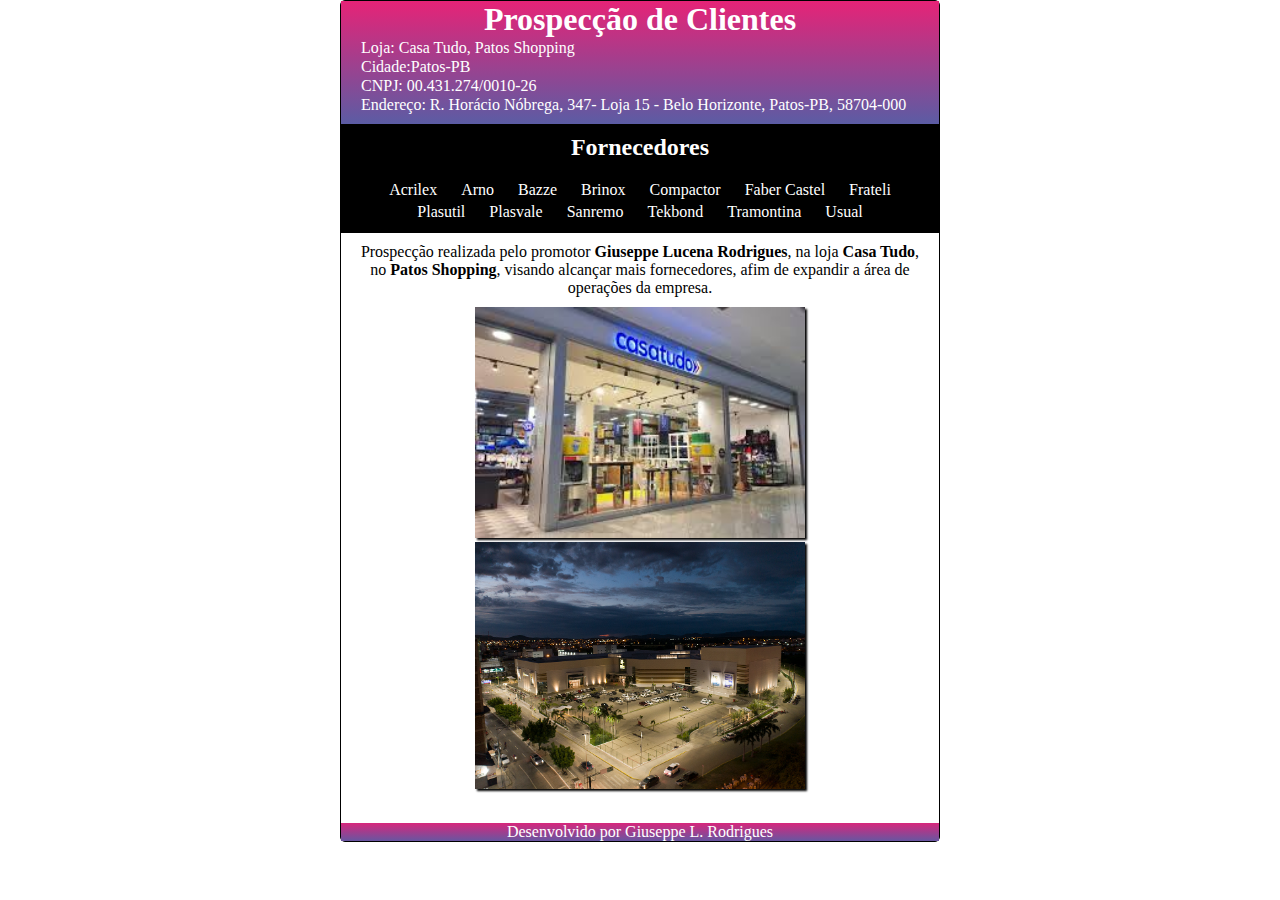
<file: index.html>
<!DOCTYPE html>
<html lang="pt-br">

<head>
    <meta charset="UTF-8">
    <meta name="viewport" content="width=device-width, initial-scale=1.0">
    <title>Casa Tudo</title>
    <link rel="stylesheet" href="style.css">
</head>

<body>
    <header>
        <h1>Prospecção de Clientes</h1>
        <p>Loja: Casa Tudo, Patos Shopping</p>
        <p>Cidade:Patos-PB</p>
        <p>CNPJ: 00.431.274/0010-26</p>
        <p>Endereço: R. Horácio Nóbrega, 347- Loja 15 - Belo Horizonte, Patos-PB, 58704-000</p>
    </header>
    <nav>
        <menu>
            <ul>
                <h2>Fornecedores</h2> <br>
                <li><a class="cima" href="acrilex.html">Acrilex</a></li>
                <li><a class="cima" href="arno.html">Arno</a></li>
                <li><a class="cima" href="bazze.html">Bazze</a></li>
                <li><a class="cima" href="brinox.html">Brinox</a></li>
                <li><a class="cima" href="compactor.html">Compactor</a></li>
                <li><a class="cima" href="faber.html">Faber Castel</a></li>
                <li><a class="cima" href="frateli.html">Frateli</a></li> <br>
                <li><a class="baixo" href="plasutil.html">Plasutil</a></li>
                <li><a class="baixo" href="plasvale.html">Plasvale</a></li>
                <li><a class="baixo" href="sanremo.html">Sanremo</a></li>
                <li><a class="baixo" href="tekbond.html">Tekbond</a></li>
                <li><a class="baixo" href="tramontina.html">Tramontina</a></li>
                <li><a class="baixo" href="usual.html">Usual</a></li>
            </ul>
        </menu>
    </nav>
    <main>
        <p>Prospecção realizada pelo promotor <strong>Giuseppe Lucena Rodrigues</strong>, na loja <strong>Casa
                Tudo</strong>, no <strong>Patos Shopping</strong>, visando alcançar mais fornecedores, afim de expandir
            a área de operações da empresa.</p>
        <div id="fotos">
            <img src="casa tudo.jpeg" alt="">
            <img src="shopping.png" alt="">
        </div>
        
    </main>
    <footer>
        <p>Desenvolvido por Giuseppe L. Rodrigues</p>
    </footer>
</body>

</html>
</file>
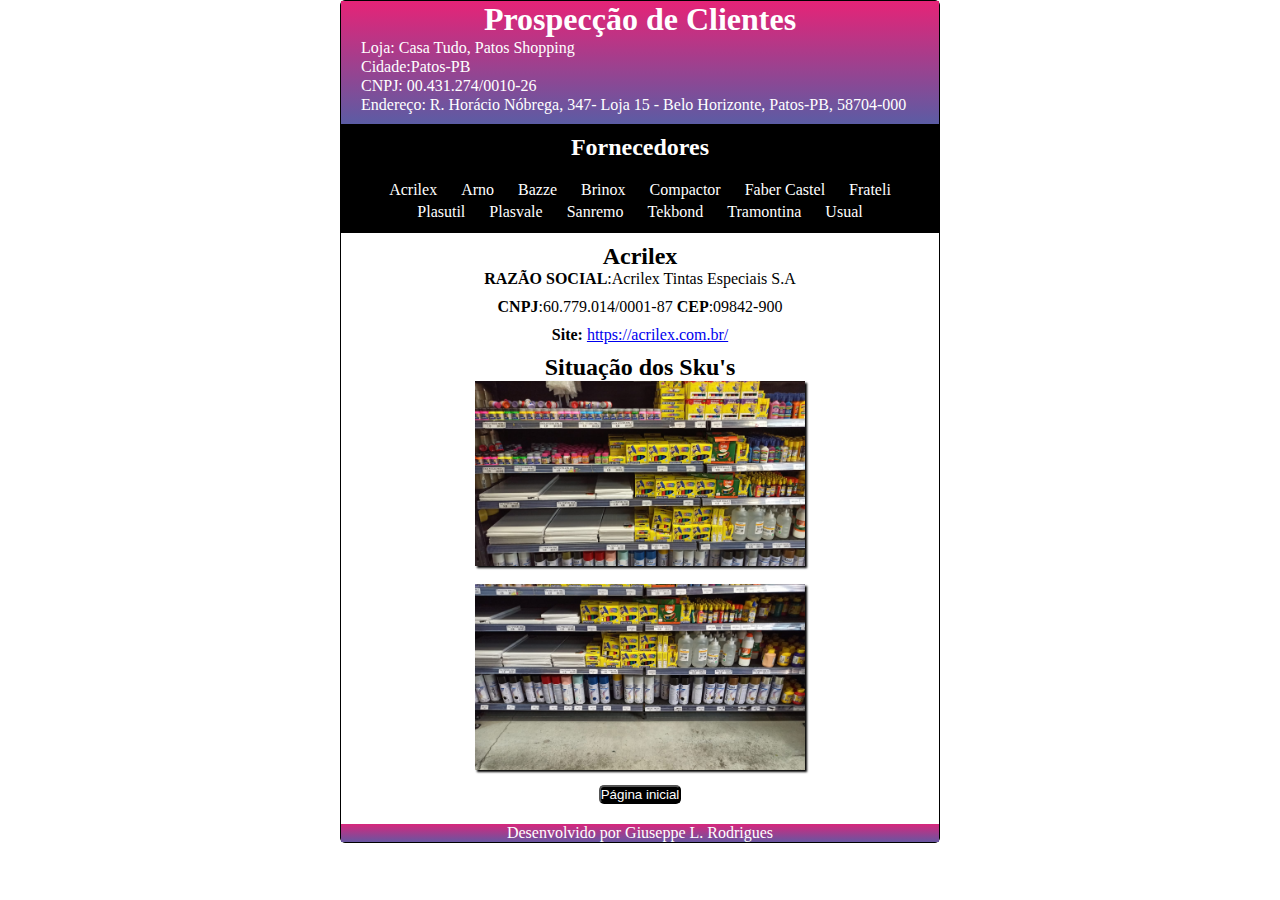
<file: acrilex.html>
<!DOCTYPE html>
<html lang="pt-br">

<head>
    <meta charset="UTF-8">
    <meta name="viewport" content="width=device-width, initial-scale=1.0">
    <title>Casa Tudo</title>
    <link rel="stylesheet" href="style.css">
</head>

<body>
    <header>
        <h1>Prospecção de Clientes</h1>
        <p>Loja: Casa Tudo, Patos Shopping</p>
        <p>Cidade:Patos-PB</p>
        <p>CNPJ: 00.431.274/0010-26</p>
        <p>Endereço: R. Horácio Nóbrega, 347- Loja 15 - Belo Horizonte, Patos-PB, 58704-000</p>
    </header>
    <nav>
        <menu>
            <ul>
                <h2>Fornecedores</h2> <br>
                <li><a class="cima" href="acrilex.html">Acrilex</a></li>
                <li><a class="cima" href="arno.html">Arno</a></li>
                <li><a class="cima" href="bazze.html">Bazze</a></li>
                <li><a class="cima" href="brinox.html">Brinox</a></li>
                <li><a class="cima" href="compactor.html">Compactor</a></li>
                <li><a class="cima" href="faber.html">Faber Castel</a></li>
                <li><a class="cima" href="frateli.html">Frateli</a></li> <br>
                <li><a class="baixo" href="plasutil.html">Plasutil</a></li>
                <li><a class="baixo" href="plasvale.html">Plasvale</a></li>
                <li><a class="baixo" href="sanremo.html">Sanremo</a></li>
                <li><a class="baixo" href="tekbond.html">Tekbond</a></li>
                <li><a class="baixo" href="tramontina.html">Tramontina</a></li>
                <li><a class="baixo" href="usual.html">Usual</a></li>
            </ul>
        </menu>
    </nav>
    <main>
       <h2>Acrilex</h2>
       <p><strong>RAZÃO SOCIAL</strong>:Acrilex Tintas Especiais S.A</p>
       <p><strong>CNPJ</strong>:60.779.014/0001-87     <strong>CEP</strong>:09842-900</p> 
     
       <p><strong>Site: </strong><a href="https://acrilex.com.br/" target="_blank">https://acrilex.com.br/</a></p>
          
            <h2>Situação dos Sku's</h2>
            <img src="imagens/acrilex/Imagem do WhatsApp de 2024-11-05 à(s) 05.58.38_b373f6ae.jpg" alt=""><br>
            <img src="imagens/acrilex/Imagem do WhatsApp de 2024-11-05 à(s) 05.58.39_4b2151e4.jpg" alt="">
    </main>
    <div id="botao"><button><a href="index.html" target="_self">Página inicial</a></button></div>
    <footer>
        <p>Desenvolvido por Giuseppe L. Rodrigues</p>
    </footer>
</body>
</html>
</file>
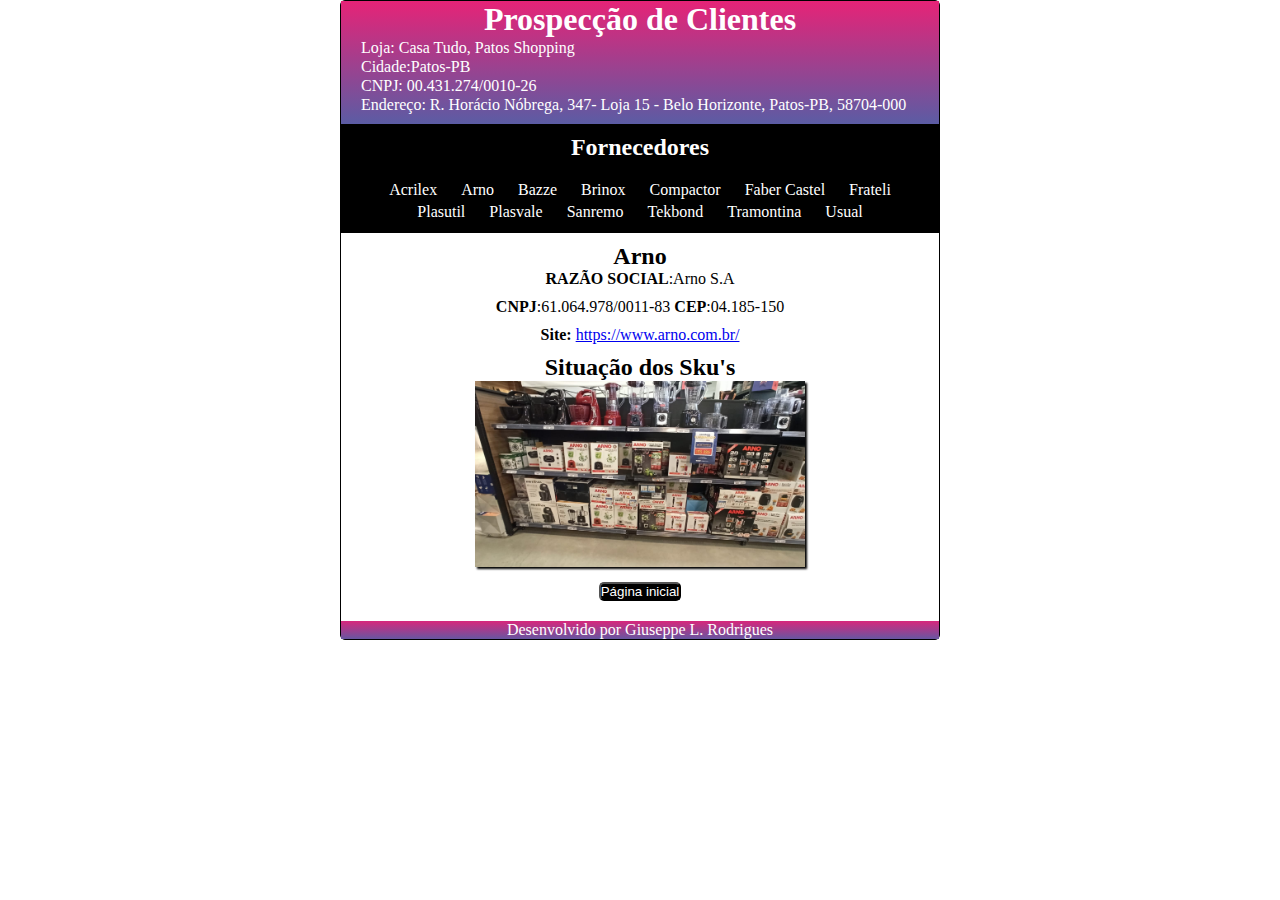
<file: arno.html>
<!DOCTYPE html>
<html lang="pt-br">

<head>
    <meta charset="UTF-8">
    <meta name="viewport" content="width=device-width, initial-scale=1.0">
    <title>Casa Tudo</title>
    <link rel="stylesheet" href="style.css">
</head>

<body>
    <header>
        <h1>Prospecção de Clientes</h1>
        <p>Loja: Casa Tudo, Patos Shopping</p>
        <p>Cidade:Patos-PB</p>
        <p>CNPJ: 00.431.274/0010-26</p>
        <p>Endereço: R. Horácio Nóbrega, 347- Loja 15 - Belo Horizonte, Patos-PB, 58704-000</p>
    </header>
    <nav>
        <menu>
            <ul>
                <h2>Fornecedores</h2> <br>
                <li><a class="cima" href="acrilex.html">Acrilex</a></li>
                <li><a class="cima" href="arno.html">Arno</a></li>
                <li><a class="cima" href="bazze.html">Bazze</a></li>
                <li><a class="cima" href="brinox.html">Brinox</a></li>
                <li><a class="cima" href="compactor.html">Compactor</a></li>
                <li><a class="cima" href="faber.html">Faber Castel</a></li>
                <li><a class="cima" href="frateli.html">Frateli</a></li> <br>
                <li><a class="baixo" href="plasutil.html">Plasutil</a></li>
                <li><a class="baixo" href="plasvale.html">Plasvale</a></li>
                <li><a class="baixo" href="sanremo.html">Sanremo</a></li>
                <li><a class="baixo" href="tekbond.html">Tekbond</a></li>
                <li><a class="baixo" href="tramontina.html">Tramontina</a></li>
                <li><a class="baixo" href="usual.html">Usual</a></li>
            </ul>
        </menu>
    </nav>
    <main>
        <h2>Arno</h2>
       <p><strong>RAZÃO SOCIAL</strong>:Arno S.A</p>
       <p><strong>CNPJ</strong>:61.064.978/0011-83    <strong>CEP</strong>:04.185-150</p> 
     
       <p><strong>Site: </strong><a href="https://www.arno.com.br/" target="_blank">https://www.arno.com.br/</a></p>
          
            <h2>Situação dos Sku's</h2>
            <img src="imagens/arno/Imagem do WhatsApp de 2024-11-05 à(s) 05.58.45_d3e090c0.jpg" alt="">
    </main>
    <div id="botao"><button><a href="index.html" target="_self">Página inicial</a></button></div>
    <footer>
        <p>Desenvolvido por Giuseppe L. Rodrigues</p>
    </footer>
</body>
</html>
</file>
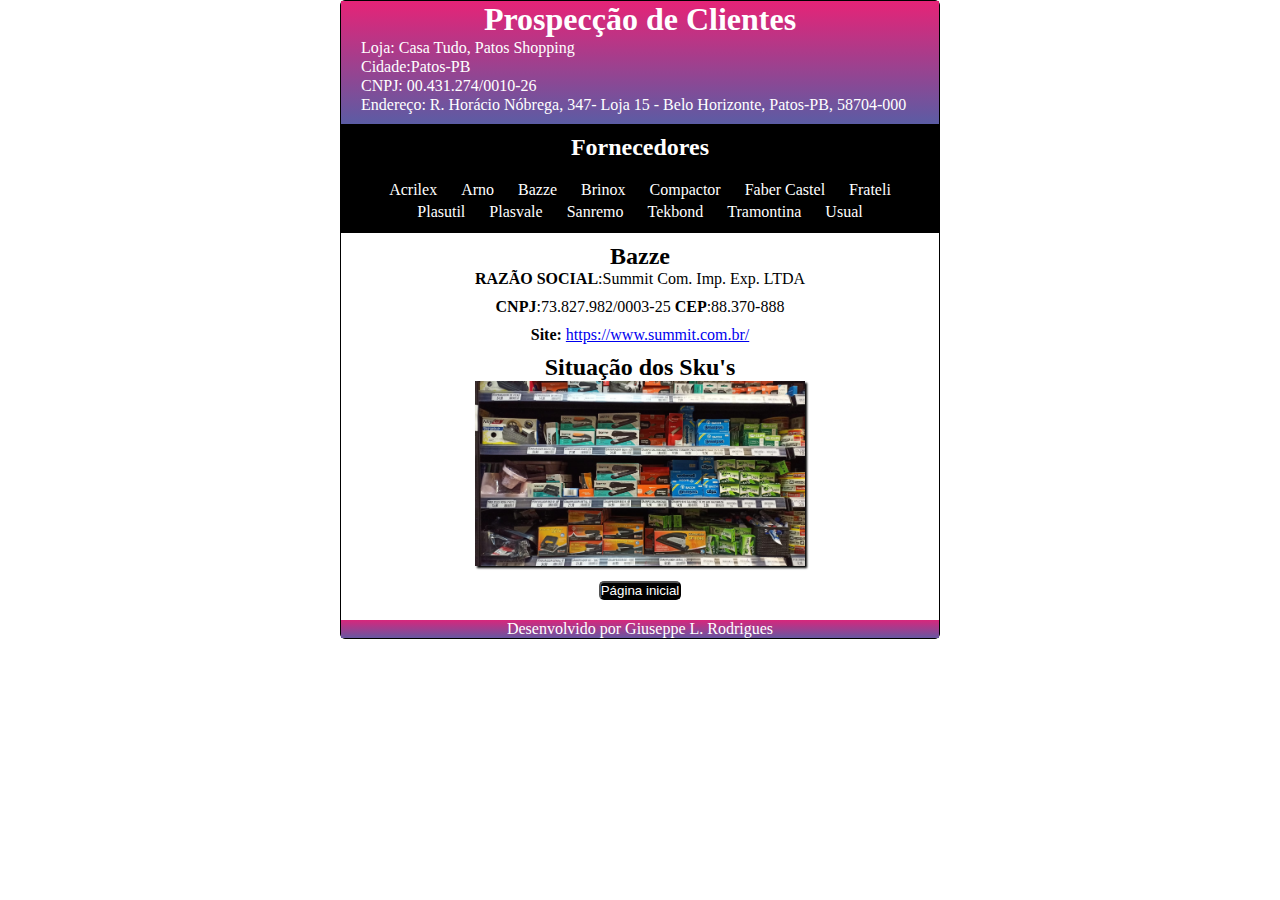
<file: bazze.html>
<!DOCTYPE html>
<html lang="pt-br">

<head>
    <meta charset="UTF-8">
    <meta name="viewport" content="width=device-width, initial-scale=1.0">
    <title>Casa Tudo</title>
    <link rel="stylesheet" href="style.css">
</head>

<body>
    <header>
        <h1>Prospecção de Clientes</h1>
        <p>Loja: Casa Tudo, Patos Shopping</p>
        <p>Cidade:Patos-PB</p>
        <p>CNPJ: 00.431.274/0010-26</p>
        <p>Endereço: R. Horácio Nóbrega, 347- Loja 15 - Belo Horizonte, Patos-PB, 58704-000</p>
    </header>
    <nav>
        <menu>
            <ul>
                <h2>Fornecedores</h2> <br>
                <li><a class="cima" href="acrilex.html">Acrilex</a></li>
                <li><a class="cima" href="arno.html">Arno</a></li>
                <li><a class="cima" href="bazze.html">Bazze</a></li>
                <li><a class="cima" href="brinox.html">Brinox</a></li>
                <li><a class="cima" href="compactor.html">Compactor</a></li>
                <li><a class="cima" href="faber.html">Faber Castel</a></li>
                <li><a class="cima" href="frateli.html">Frateli</a></li> <br>
                <li><a class="baixo" href="plasutil.html">Plasutil</a></li>
                <li><a class="baixo" href="plasvale.html">Plasvale</a></li>
                <li><a class="baixo" href="sanremo.html">Sanremo</a></li>
                <li><a class="baixo" href="tekbond.html">Tekbond</a></li>
                <li><a class="baixo" href="tramontina.html">Tramontina</a></li>
                <li><a class="baixo" href="usual.html">Usual</a></li>
            </ul>
        </menu>
    </nav>
    <main>
        <h2>Bazze</h2>
        <p><strong>RAZÃO SOCIAL</strong>:Summit Com. Imp. Exp. LTDA</p>
        <p><strong>CNPJ</strong>:73.827.982/0003-25   <strong>CEP</strong>:88.370-888</p> 
      
        <p><strong>Site: </strong><a href="https://www.summit.com.br/" target="_blank">https://www.summit.com.br/</a></p>
           
             <h2>Situação dos Sku's</h2>
             <img src="imagens/bazze/Imagem do WhatsApp de 2024-11-05 à(s) 05.58.38_58209574.jpg" alt="">
    </main>
    <div id="botao"><button><a href="index.html" target="_self">Página inicial</a></button></div>
    <footer>
        <p>Desenvolvido por Giuseppe L. Rodrigues</p>
    </footer>
</body>
</html>
</file>
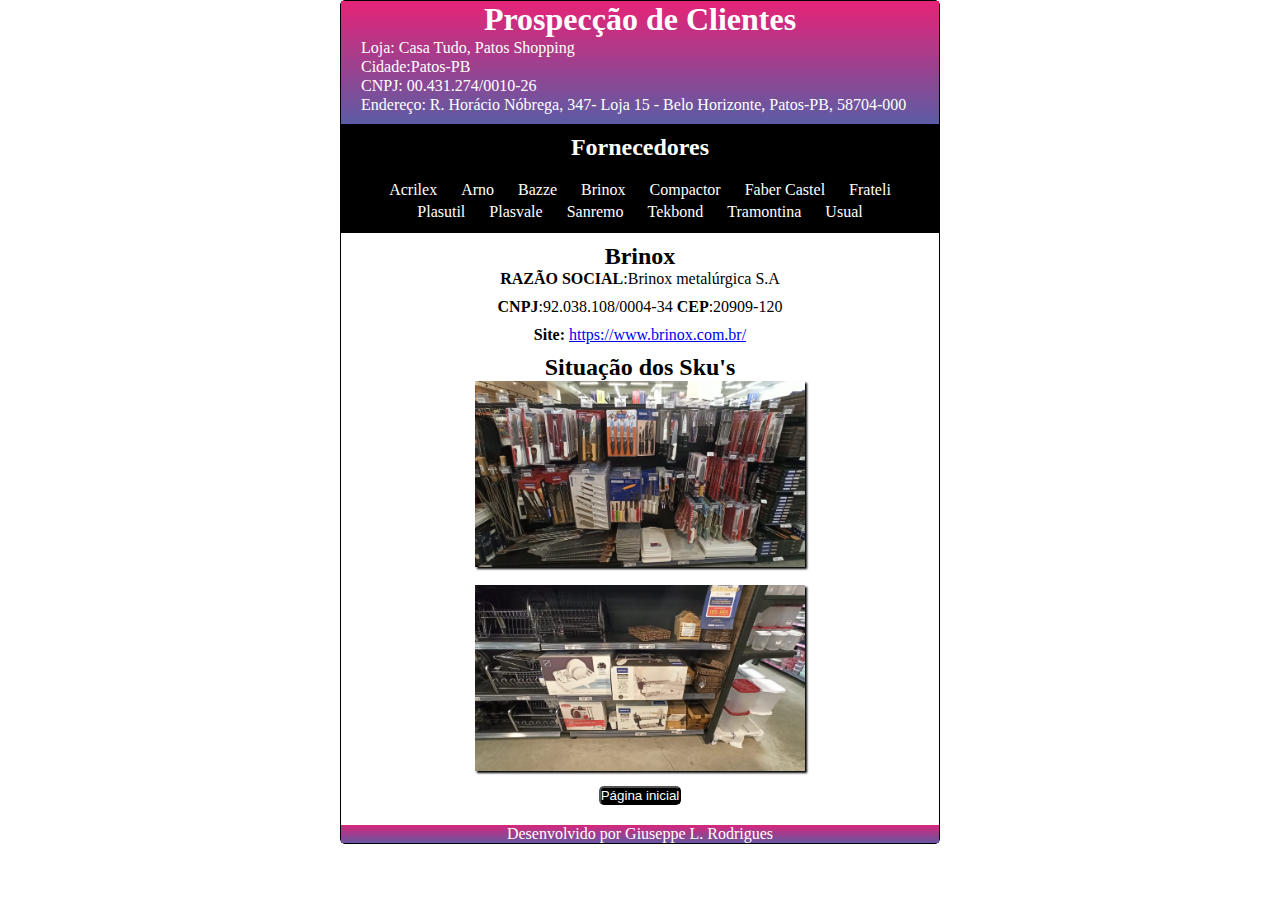
<file: brinox.html>
<!DOCTYPE html>
<html lang="pt-br">

<head>
    <meta charset="UTF-8">
    <meta name="viewport" content="width=device-width, initial-scale=1.0">
    <title>Casa Tudo</title>
    <link rel="stylesheet" href="style.css">
</head>

<body>
    <header>
        <h1>Prospecção de Clientes</h1>
        <p>Loja: Casa Tudo, Patos Shopping</p>
        <p>Cidade:Patos-PB</p>
        <p>CNPJ: 00.431.274/0010-26</p>
        <p>Endereço: R. Horácio Nóbrega, 347- Loja 15 - Belo Horizonte, Patos-PB, 58704-000</p>
    </header>
    <nav>
        <menu>
            <ul>
                <h2>Fornecedores</h2> <br>
                <li><a class="cima" href="acrilex.html">Acrilex</a></li>
                <li><a class="cima" href="arno.html">Arno</a></li>
                <li><a class="cima" href="bazze.html">Bazze</a></li>
                <li><a class="cima" href="brinox.html">Brinox</a></li>
                <li><a class="cima" href="compactor.html">Compactor</a></li>
                <li><a class="cima" href="faber.html">Faber Castel</a></li>
                <li><a class="cima" href="frateli.html">Frateli</a></li> <br>
                <li><a class="baixo" href="plasutil.html">Plasutil</a></li>
                <li><a class="baixo" href="plasvale.html">Plasvale</a></li>
                <li><a class="baixo" href="sanremo.html">Sanremo</a></li>
                <li><a class="baixo" href="tekbond.html">Tekbond</a></li>
                <li><a class="baixo" href="tramontina.html">Tramontina</a></li>
                <li><a class="baixo" href="usual.html">Usual</a></li>
            </ul>
        </menu>
    </nav>
    <main>
        <h2>Brinox</h2>
        <p><strong>RAZÃO SOCIAL</strong>:Brinox metalúrgica S.A</p>
        <p><strong>CNPJ</strong>:92.038.108/0004-34  <strong>CEP</strong>:20909-120</p> 
      
        <p><strong>Site: </strong><a href="https://www.brinox.com.br/" target="_blank">https://www.brinox.com.br/</a></p>
           
             <h2>Situação dos Sku's</h2>
             <img src="imagens/brinox/Imagem do WhatsApp de 2024-11-05 à(s) 05.58.43_49ee1931.jpg" alt=""> <br>
             <img src="imagens/brinox/Imagem do WhatsApp de 2024-11-05 à(s) 05.58.43_e4aa48eb.jpg" alt="">
    </main>
    <div id="botao"><button><a href="index.html" target="_self">Página inicial</a></button></div>
    <footer>
        <p>Desenvolvido por Giuseppe L. Rodrigues</p>
    </footer>
</body>
</html>
</file>
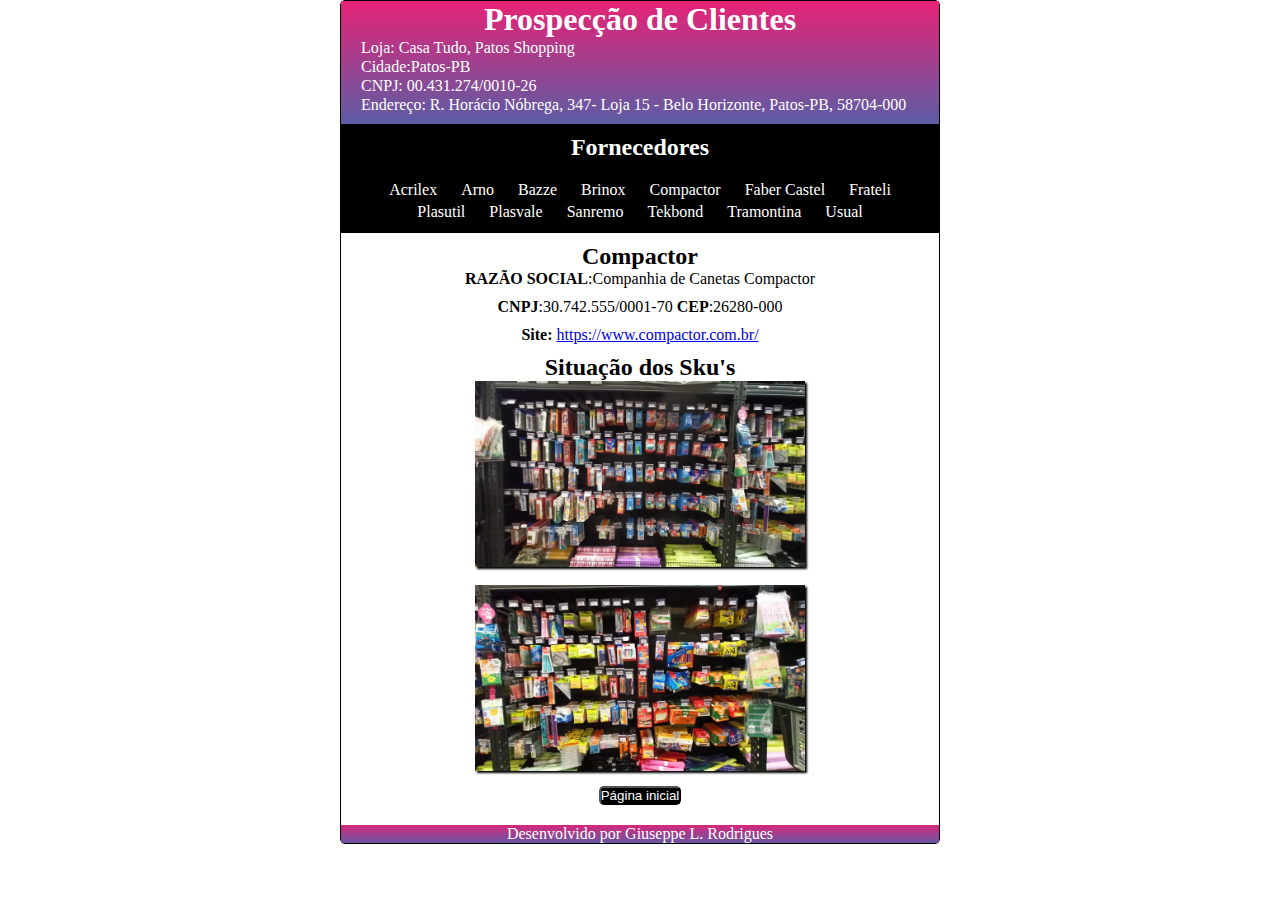
<file: compactor.html>
<!DOCTYPE html>
<html lang="pt-br">

<head>
    <meta charset="UTF-8">
    <meta name="viewport" content="width=device-width, initial-scale=1.0">
    <title>Casa Tudo</title>
    <link rel="stylesheet" href="style.css">
</head>

<body>
    <header>
        <h1>Prospecção de Clientes</h1>
        <p>Loja: Casa Tudo, Patos Shopping</p>
        <p>Cidade:Patos-PB</p>
        <p>CNPJ: 00.431.274/0010-26</p>
        <p>Endereço: R. Horácio Nóbrega, 347- Loja 15 - Belo Horizonte, Patos-PB, 58704-000</p>
    </header>
    <nav>
        <menu>
            <ul>
                <h2>Fornecedores</h2> <br>
                <li><a class="cima" href="acrilex.html">Acrilex</a></li>
                <li><a class="cima" href="arno.html">Arno</a></li>
                <li><a class="cima" href="bazze.html">Bazze</a></li>
                <li><a class="cima" href="brinox.html">Brinox</a></li>
                <li><a class="cima" href="compactor.html">Compactor</a></li>
                <li><a class="cima" href="faber.html">Faber Castel</a></li>
                <li><a class="cima" href="frateli.html">Frateli</a></li> <br>
                <li><a class="baixo" href="plasutil.html">Plasutil</a></li>
                <li><a class="baixo" href="plasvale.html">Plasvale</a></li>
                <li><a class="baixo" href="sanremo.html">Sanremo</a></li>
                <li><a class="baixo" href="tekbond.html">Tekbond</a></li>
                <li><a class="baixo" href="tramontina.html">Tramontina</a></li>
                <li><a class="baixo" href="usual.html">Usual</a></li>
            </ul>
        </menu>
    </nav>
    <main>
        <h2>Compactor</h2>
        <p><strong>RAZÃO SOCIAL</strong>:Companhia de Canetas Compactor</p>
        <p><strong>CNPJ</strong>:30.742.555/0001-70 <strong>CEP</strong>:26280-000</p> 
        <p><strong>Site: </strong><a href="https://www.compactor.com.br/" target="_blank">https://www.compactor.com.br/</a></p>
             <h2>Situação dos Sku's</h2>
             <img src="imagens/compactor/Imagem do WhatsApp de 2024-11-05 à(s) 05.58.41_892604c1.jpg" alt=""> <br>
             <img src="imagens/compactor/Imagem do WhatsApp de 2024-11-05 à(s) 05.58.41_d2142231.jpg" alt="">
    </main>
    <div id="botao"><button><a href="index.html" target="_self">Página inicial</a></button></div>
    <footer>
        <p>Desenvolvido por Giuseppe L. Rodrigues</p>
    </footer>
</body>
</html>
</file>
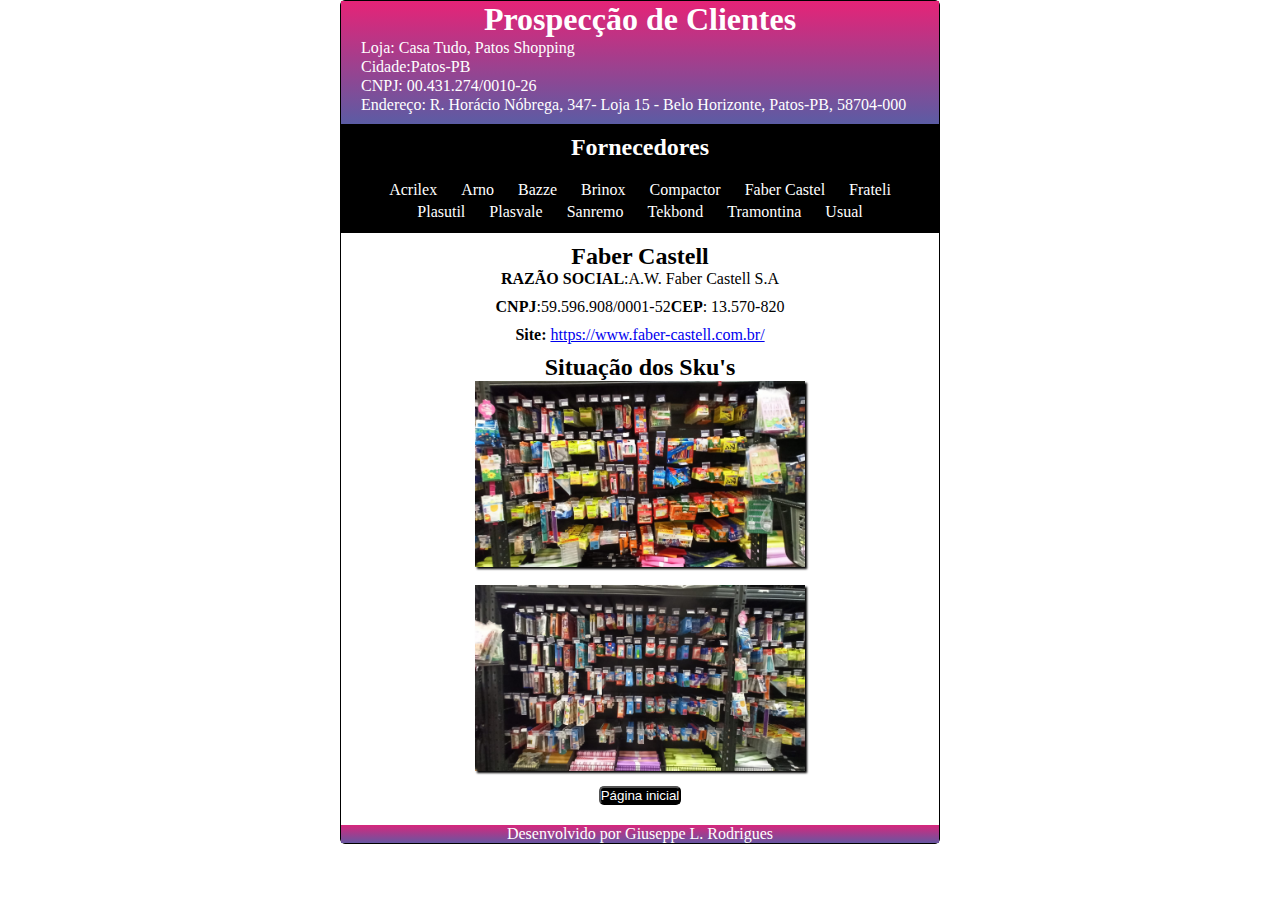
<file: faber.html>
<!DOCTYPE html>
<html lang="pt-br">

<head>
    <meta charset="UTF-8">
    <meta name="viewport" content="width=device-width, initial-scale=1.0">
    <title>Casa Tudo</title>
    <link rel="stylesheet" href="style.css">
</head>

<body>
    <header>
        <h1>Prospecção de Clientes</h1>
        <p>Loja: Casa Tudo, Patos Shopping</p>
        <p>Cidade:Patos-PB</p>
        <p>CNPJ: 00.431.274/0010-26</p>
        <p>Endereço: R. Horácio Nóbrega, 347- Loja 15 - Belo Horizonte, Patos-PB, 58704-000</p>
    </header>
    <nav>
        <menu>
            <ul>
                <h2>Fornecedores</h2> <br>
                <li><a class="cima" href="acrilex.html">Acrilex</a></li>
                <li><a class="cima" href="arno.html">Arno</a></li>
                <li><a class="cima" href="bazze.html">Bazze</a></li>
                <li><a class="cima" href="brinox.html">Brinox</a></li>
                <li><a class="cima" href="compactor.html">Compactor</a></li>
                <li><a class="cima" href="faber.html">Faber Castel</a></li>
                <li><a class="cima" href="frateli.html">Frateli</a></li> <br>
                <li><a class="baixo" href="plasutil.html">Plasutil</a></li>
                <li><a class="baixo" href="plasvale.html">Plasvale</a></li>
                <li><a class="baixo" href="sanremo.html">Sanremo</a></li>
                <li><a class="baixo" href="tekbond.html">Tekbond</a></li>
                <li><a class="baixo" href="tramontina.html">Tramontina</a></li>
                <li><a class="baixo" href="usual.html">Usual</a></li>
            </ul>
        </menu>
    </nav>
    <main>
        <h2>Faber Castell</h2>
        <p><strong>RAZÃO SOCIAL</strong>:A.W. Faber Castell S.A</p>
        <p><strong>CNPJ</strong>:59.596.908/0001-52<strong>CEP</strong>: 13.570-820</p> 
        <p><strong>Site: </strong><a href="https://www.faber-castell.com.br/" target="_blank">https://www.faber-castell.com.br/</a></p>
             <h2>Situação dos Sku's</h2>
             <img src="imagens/faber/Imagem do WhatsApp de 2024-11-05 à(s) 05.58.41_59e4736c.jpg" alt=""><br>
             <img src="imagens/faber/Imagem do WhatsApp de 2024-11-05 à(s) 05.58.41_ecc0d3cf.jpg" alt="">
    </main>
    <div id="botao"><button><a href="index.html" target="_self">Página inicial</a></button></div>
    <footer>
        <p>Desenvolvido por Giuseppe L. Rodrigues</p>
    </footer>
</body>
</html>
</file>
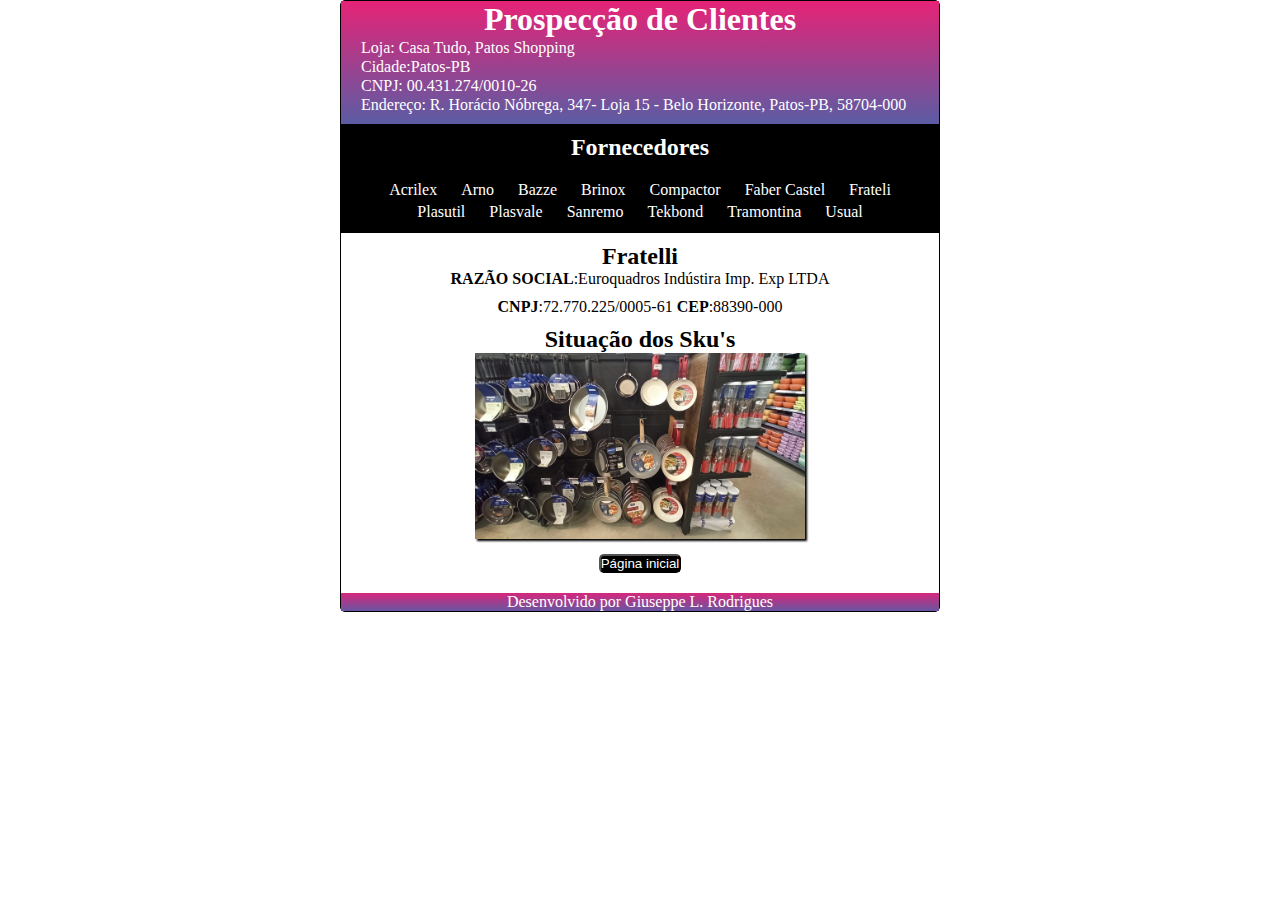
<file: frateli.html>
<!DOCTYPE html>
<html lang="pt-br">

<head>
    <meta charset="UTF-8">
    <meta name="viewport" content="width=device-width, initial-scale=1.0">
    <title>Casa Tudo</title>
    <link rel="stylesheet" href="style.css">
</head>

<body>
    <header>
        <h1>Prospecção de Clientes</h1>
        <p>Loja: Casa Tudo, Patos Shopping</p>
        <p>Cidade:Patos-PB</p>
        <p>CNPJ: 00.431.274/0010-26</p>
        <p>Endereço: R. Horácio Nóbrega, 347- Loja 15 - Belo Horizonte, Patos-PB, 58704-000</p>
    </header>
    <nav>
        <menu>
            <ul>
                <h2>Fornecedores</h2> <br>
                <li><a class="cima" href="acrilex.html">Acrilex</a></li>
                <li><a class="cima" href="arno.html">Arno</a></li>
                <li><a class="cima" href="bazze.html">Bazze</a></li>
                <li><a class="cima" href="brinox.html">Brinox</a></li>
                <li><a class="cima" href="compactor.html">Compactor</a></li>
                <li><a class="cima" href="faber.html">Faber Castel</a></li>
                <li><a class="cima" href="frateli.html">Frateli</a></li> <br>
                <li><a class="baixo" href="plasutil.html">Plasutil</a></li>
                <li><a class="baixo" href="plasvale.html">Plasvale</a></li>
                <li><a class="baixo" href="sanremo.html">Sanremo</a></li>
                <li><a class="baixo" href="tekbond.html">Tekbond</a></li>
                <li><a class="baixo" href="tramontina.html">Tramontina</a></li>
                <li><a class="baixo" href="usual.html">Usual</a></li>
            </ul>
        </menu>
    </nav>
    <main>
        <h2>Fratelli</h2>
        <p><strong>RAZÃO SOCIAL</strong>:Euroquadros Indústira Imp. Exp LTDA</p>
        <p><strong>CNPJ</strong>:72.770.225/0005-61<strong>  CEP</strong>:88390-000</p> 
       
             <h2>Situação dos Sku's</h2>
             <img src="imagens/frateli/Imagem do WhatsApp de 2024-11-05 à(s) 05.58.44_fada9e28.jpg" alt="">
    </main>
    <div id="botao"><button><a href="index.html" target="_self">Página inicial</a></button></div>
    <footer>
        <p>Desenvolvido por Giuseppe L. Rodrigues</p>
    </footer>
</body>
</html>
</file>
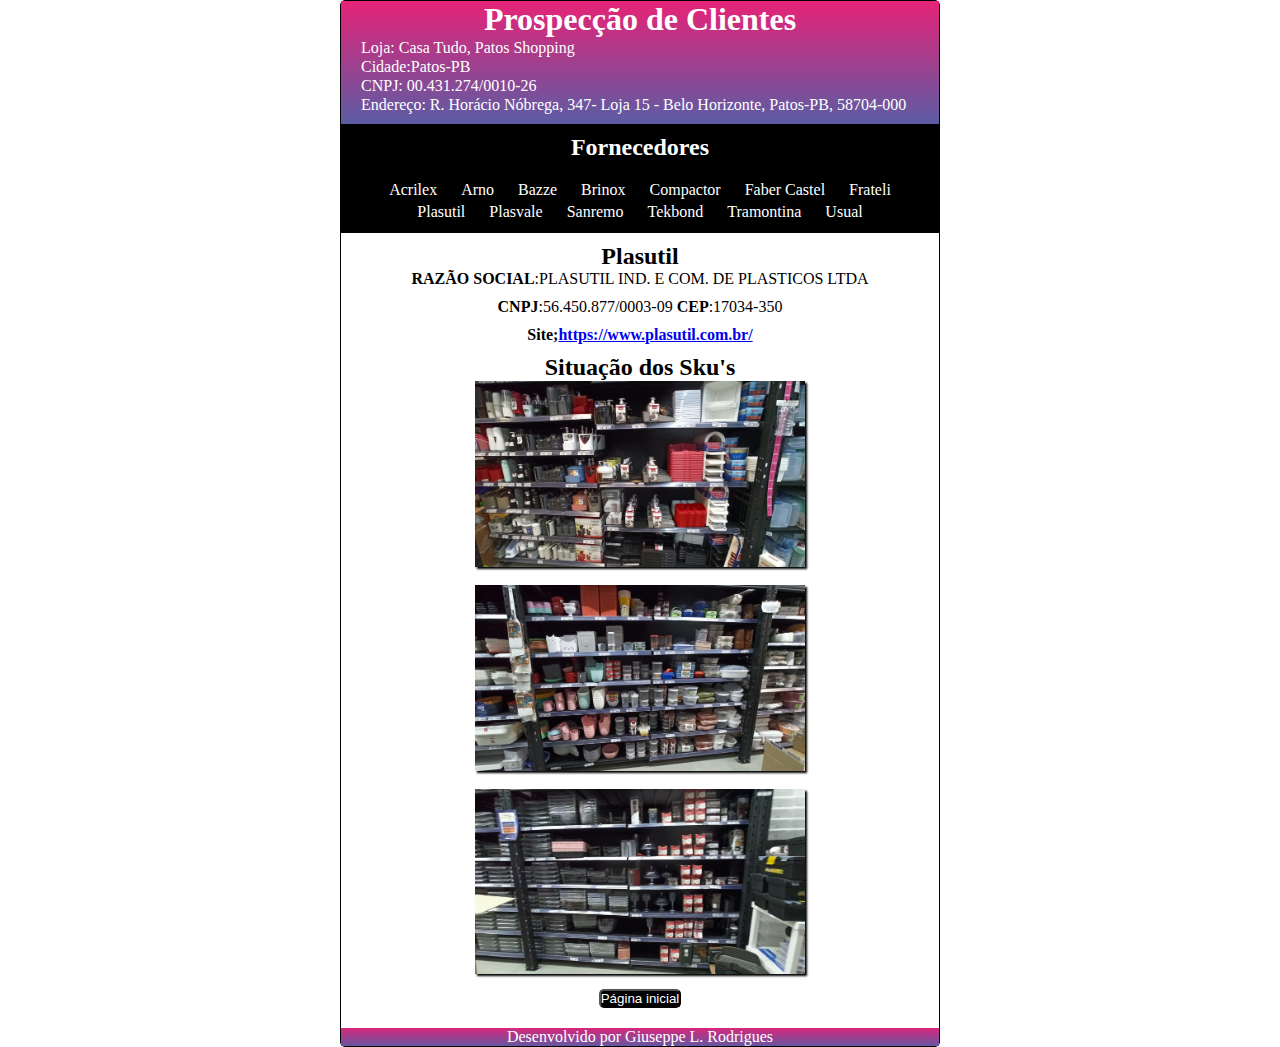
<file: plasutil.html>
<!DOCTYPE html>
<html lang="pt-br">

<head>
    <meta charset="UTF-8">
    <meta name="viewport" content="width=device-width, initial-scale=1.0">
    <title>Casa Tudo</title>
    <link rel="stylesheet" href="style.css">
</head>

<body>
    <header>
        <h1>Prospecção de Clientes</h1>
        <p>Loja: Casa Tudo, Patos Shopping</p>
        <p>Cidade:Patos-PB</p>
        <p>CNPJ: 00.431.274/0010-26</p>
        <p>Endereço: R. Horácio Nóbrega, 347- Loja 15 - Belo Horizonte, Patos-PB, 58704-000</p>
    </header>
    <nav>
        <menu>
            <ul>
                <h2>Fornecedores</h2> <br>
                <li><a class="cima" href="acrilex.html">Acrilex</a></li>
                <li><a class="cima" href="arno.html">Arno</a></li>
                <li><a class="cima" href="bazze.html">Bazze</a></li>
                <li><a class="cima" href="brinox.html">Brinox</a></li>
                <li><a class="cima" href="compactor.html">Compactor</a></li>
                <li><a class="cima" href="faber.html">Faber Castel</a></li>
                <li><a class="cima" href="frateli.html">Frateli</a></li> <br>
                <li><a class="baixo" href="plasutil.html">Plasutil</a></li>
                <li><a class="baixo" href="plasvale.html">Plasvale</a></li>
                <li><a class="baixo" href="sanremo.html">Sanremo</a></li>
                <li><a class="baixo" href="tekbond.html">Tekbond</a></li>
                <li><a class="baixo" href="tramontina.html">Tramontina</a></li>
                <li><a class="baixo" href="usual.html">Usual</a></li>
            </ul>
        </menu>
    </nav>
    <main>
        <h2>Plasutil</h2>
        <p><strong>RAZÃO SOCIAL</strong>:PLASUTIL IND. E COM. DE PLASTICOS LTDA</p>
        <p><strong>CNPJ</strong>:56.450.877/0003-09<strong>  CEP</strong>:17034-350</p> 
       <p><strong>Site;<a href="https://www.plasutil.com.br/" target="_blank">https://www.plasutil.com.br/</a></strong></p>
             <h2>Situação dos Sku's</h2>
             <img src="imagens/plasutil/Imagem do WhatsApp de 2024-11-05 à(s) 05.58.42_6d05bfa0.jpg" alt=""><br>
             <img src="imagens/plasutil/Imagem do WhatsApp de 2024-11-05 à(s) 05.58.42_98119137.jpg" alt=""><br>
             <img src="imagens/plasutil/Imagem do WhatsApp de 2024-11-05 à(s) 05.58.42_b3b00a3b.jpg" alt="">
    </main>
    <div id="botao"><button><a href="index.html" target="_self">Página inicial</a></button></div>
    <footer>
        <p>Desenvolvido por Giuseppe L. Rodrigues</p>
    </footer>
</body>
</html>
</file>
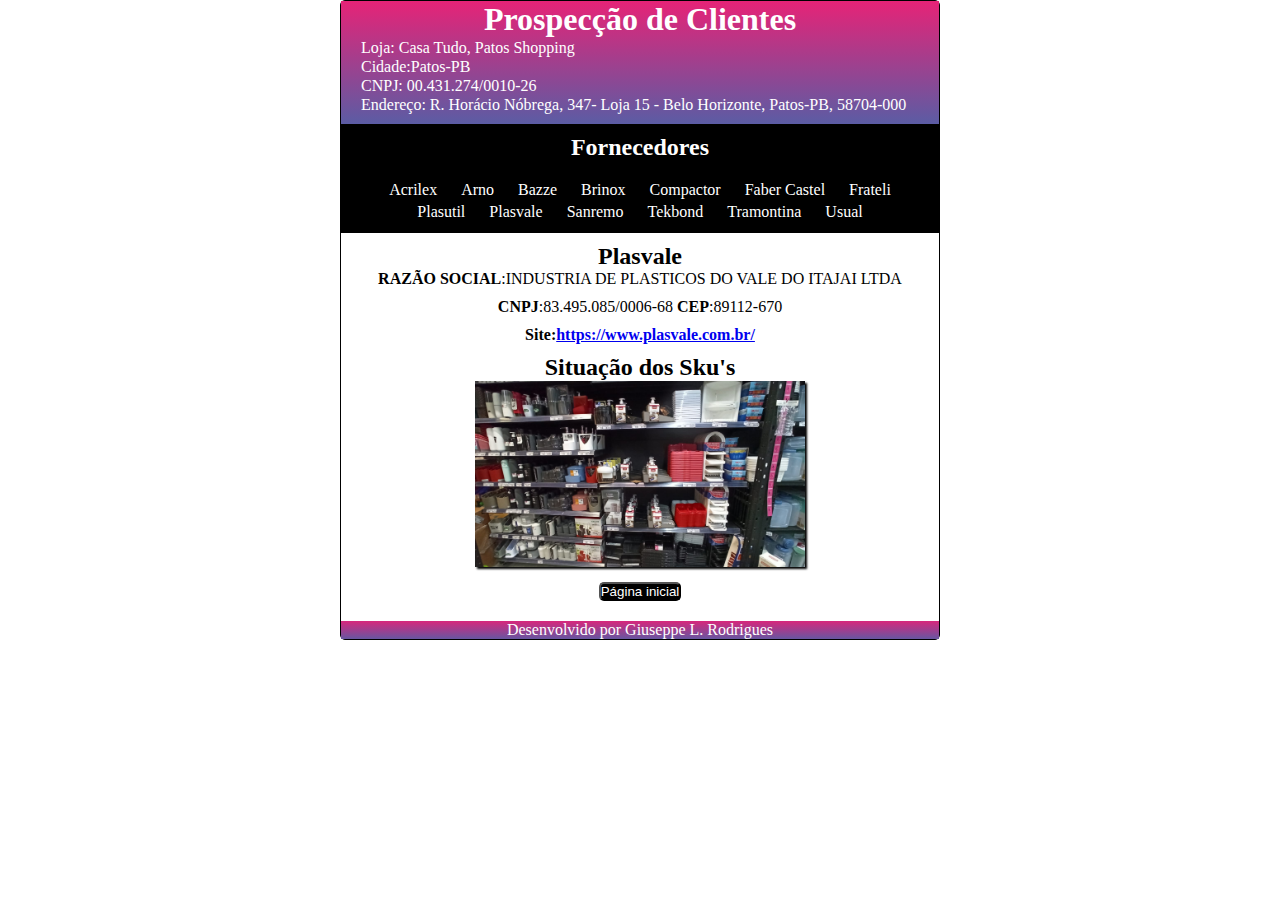
<file: plasvale.html>
<!DOCTYPE html>
<html lang="pt-br">

<head>
    <meta charset="UTF-8">
    <meta name="viewport" content="width=device-width, initial-scale=1.0">
    <title>Casa Tudo</title>
    <link rel="stylesheet" href="style.css">
</head>

<body>
    <header>
        <h1>Prospecção de Clientes</h1>
        <p>Loja: Casa Tudo, Patos Shopping</p>
        <p>Cidade:Patos-PB</p>
        <p>CNPJ: 00.431.274/0010-26</p>
        <p>Endereço: R. Horácio Nóbrega, 347- Loja 15 - Belo Horizonte, Patos-PB, 58704-000</p>
    </header>
    <nav>
        <menu>
            <ul>
                <h2>Fornecedores</h2> <br>
                <li><a class="cima" href="acrilex.html">Acrilex</a></li>
                <li><a class="cima" href="arno.html">Arno</a></li>
                <li><a class="cima" href="bazze.html">Bazze</a></li>
                <li><a class="cima" href="brinox.html">Brinox</a></li>
                <li><a class="cima" href="compactor.html">Compactor</a></li>
                <li><a class="cima" href="faber.html">Faber Castel</a></li>
                <li><a class="cima" href="frateli.html">Frateli</a></li> <br>
                <li><a class="baixo" href="plasutil.html">Plasutil</a></li>
                <li><a class="baixo" href="plasvale.html">Plasvale</a></li>
                <li><a class="baixo" href="sanremo.html">Sanremo</a></li>
                <li><a class="baixo" href="tekbond.html">Tekbond</a></li>
                <li><a class="baixo" href="tramontina.html">Tramontina</a></li>
                <li><a class="baixo" href="usual.html">Usual</a></li>
            </ul>
        </menu>
    </nav>
    <main>
        <h2>Plasvale</h2>
        <p><strong>RAZÃO SOCIAL</strong>:INDUSTRIA DE PLASTICOS DO VALE DO ITAJAI LTDA</p>
        <p><strong>CNPJ</strong>:83.495.085/0006-68<strong>  CEP</strong>:89112-670</p> 
        <p><strong>Site:<a href="https://www.plasvale.com.br/" target="_blank">https://www.plasvale.com.br/</a></strong></p>
             <h2>Situação dos Sku's</h2>
             <img src="imagens/plasvale/Imagem do WhatsApp de 2024-11-05 à(s) 05.58.42_33043b9b.jpg" alt="">
    </main>
    <div id="botao"><button><a href="index.html" target="_self">Página inicial</a></button></div>
    <footer>
        <p>Desenvolvido por Giuseppe L. Rodrigues</p>
    </footer>
</body>
</html>
</file>
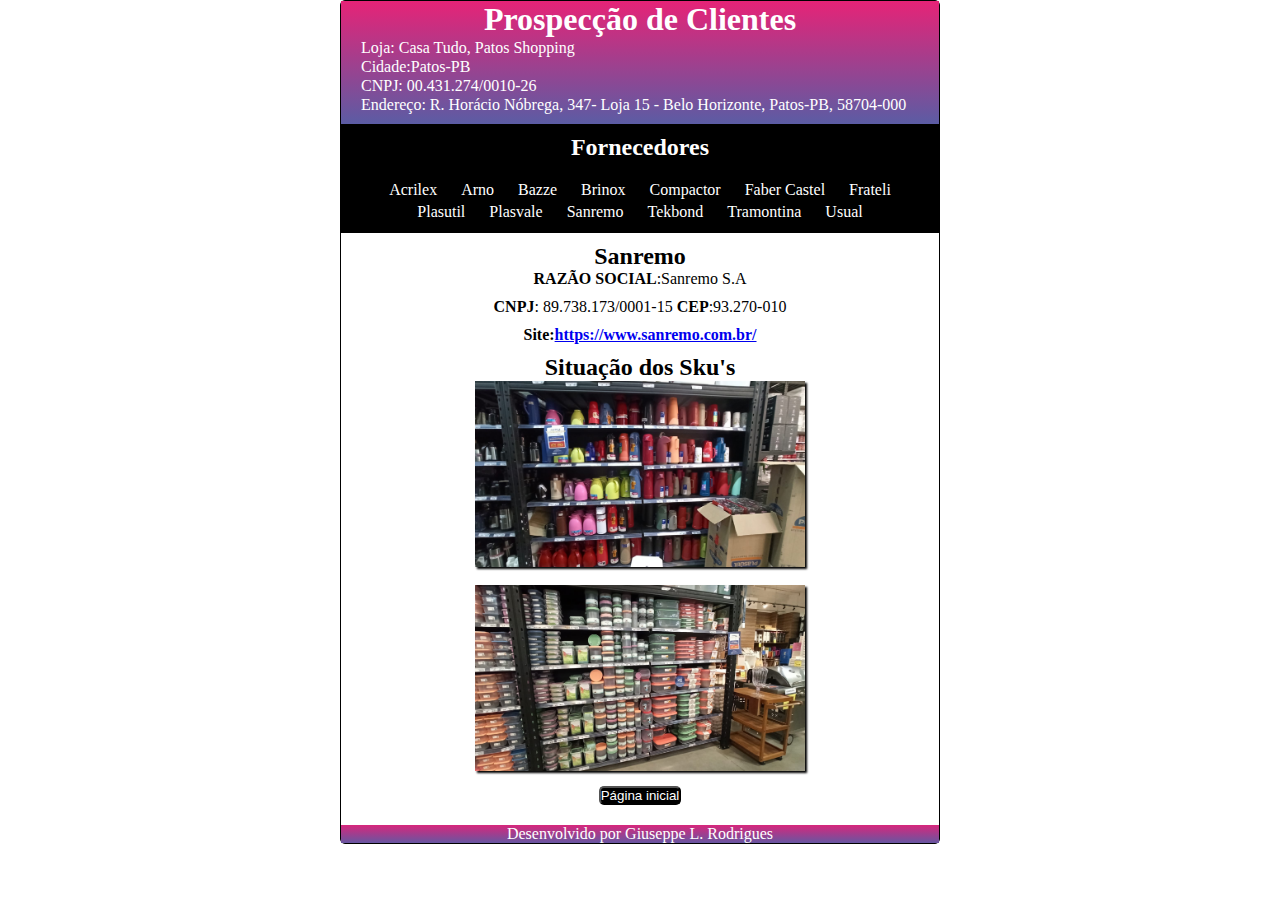
<file: sanremo.html>
<!DOCTYPE html>
<html lang="pt-br">

<head>
    <meta charset="UTF-8">
    <meta name="viewport" content="width=device-width, initial-scale=1.0">
    <title>Casa Tudo</title>
    <link rel="stylesheet" href="style.css">
</head>

<body>
    <header>
        <h1>Prospecção de Clientes</h1>
        <p>Loja: Casa Tudo, Patos Shopping</p>
        <p>Cidade:Patos-PB</p>
        <p>CNPJ: 00.431.274/0010-26</p>
        <p>Endereço: R. Horácio Nóbrega, 347- Loja 15 - Belo Horizonte, Patos-PB, 58704-000</p>
    </header>
    <nav>
        <menu>
            <ul>
                <h2>Fornecedores</h2> <br>
                <li><a class="cima" href="acrilex.html">Acrilex</a></li>
                <li><a class="cima" href="arno.html">Arno</a></li>
                <li><a class="cima" href="bazze.html">Bazze</a></li>
                <li><a class="cima" href="brinox.html">Brinox</a></li>
                <li><a class="cima" href="compactor.html">Compactor</a></li>
                <li><a class="cima" href="faber.html">Faber Castel</a></li>
                <li><a class="cima" href="frateli.html">Frateli</a></li> <br>
                <li><a class="baixo" href="plasutil.html">Plasutil</a></li>
                <li><a class="baixo" href="plasvale.html">Plasvale</a></li>
                <li><a class="baixo" href="sanremo.html">Sanremo</a></li>
                <li><a class="baixo" href="tekbond.html">Tekbond</a></li>
                <li><a class="baixo" href="tramontina.html">Tramontina</a></li>
                <li><a class="baixo" href="usual.html">Usual</a></li>
            </ul>
        </menu>
    </nav>
    <main>
        <h2>Sanremo</h2>
        <p><strong>RAZÃO SOCIAL</strong>:Sanremo S.A</p>
        <p><strong>CNPJ</strong>: 89.738.173/0001-15<strong>  CEP</strong>:93.270-010</p> 
       <p><strong>Site:<a href="https://www.sanremo.com.br/">https://www.sanremo.com.br/</a></strong></p>
             <h2>Situação dos Sku's</h2>
             <img src="imagens/sanremo/Imagem do WhatsApp de 2024-11-05 à(s) 05.58.37_0c7502c5.jpg" alt=""><br>
             <img src="imagens/sanremo/Imagem do WhatsApp de 2024-11-05 à(s) 05.58.43_2308b8fc.jpg" alt="">
    </main>
    <div id="botao"><button><a href="index.html" target="_self">Página inicial</a></button></div>
    <footer>
        <p>Desenvolvido por Giuseppe L. Rodrigues</p>
    </footer>
</body>
</html>
</file>
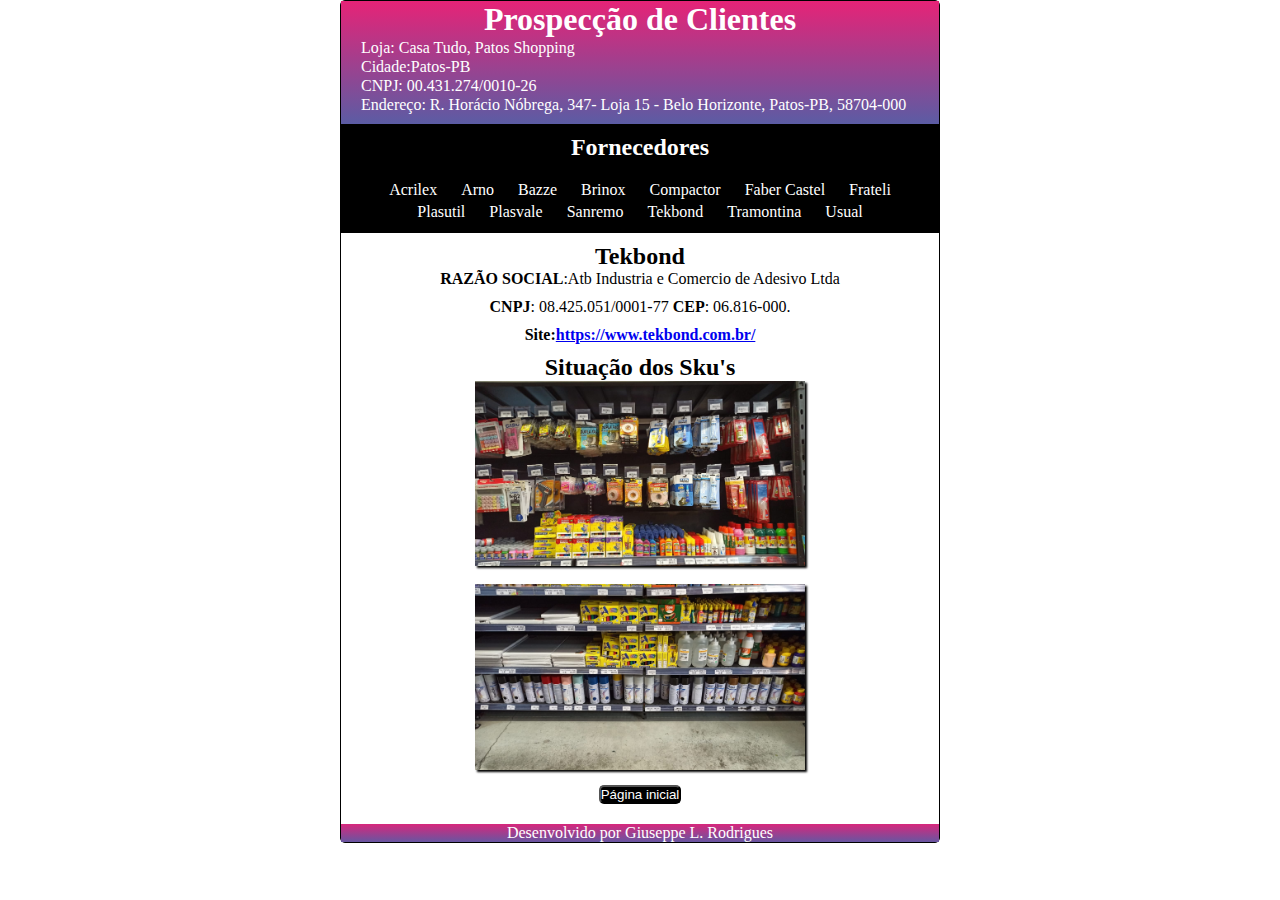
<file: tekbond.html>
<!DOCTYPE html>
<html lang="pt-br">

<head>
    <meta charset="UTF-8">
    <meta name="viewport" content="width=device-width, initial-scale=1.0">
    <title>Casa Tudo</title>
    <link rel="stylesheet" href="style.css">
</head>

<body>
    <header>
        <h1>Prospecção de Clientes</h1>
        <p>Loja: Casa Tudo, Patos Shopping</p>
        <p>Cidade:Patos-PB</p>
        <p>CNPJ: 00.431.274/0010-26</p>
        <p>Endereço: R. Horácio Nóbrega, 347- Loja 15 - Belo Horizonte, Patos-PB, 58704-000</p>
    </header>
    <nav>
        <menu>
            <ul>
                <h2>Fornecedores</h2> <br>
                <li><a class="cima" href="acrilex.html">Acrilex</a></li>
                <li><a class="cima" href="arno.html">Arno</a></li>
                <li><a class="cima" href="bazze.html">Bazze</a></li>
                <li><a class="cima" href="brinox.html">Brinox</a></li>
                <li><a class="cima" href="compactor.html">Compactor</a></li>
                <li><a class="cima" href="faber.html">Faber Castel</a></li>
                <li><a class="cima" href="frateli.html">Frateli</a></li> <br>
                <li><a class="baixo" href="plasutil.html">Plasutil</a></li>
                <li><a class="baixo" href="plasvale.html">Plasvale</a></li>
                <li><a class="baixo" href="sanremo.html">Sanremo</a></li>
                <li><a class="baixo" href="tekbond.html">Tekbond</a></li>
                <li><a class="baixo" href="tramontina.html">Tramontina</a></li>
                <li><a class="baixo" href="usual.html">Usual</a></li>
            </ul>
        </menu>
    </nav>
    <main>
        <h2>Tekbond</h2>
        <p><strong>RAZÃO SOCIAL</strong>:Atb Industria e Comercio de Adesivo Ltda</p>
        <p><strong>CNPJ</strong>: 08.425.051/0001-77<strong>  CEP</strong>: 06.816-000.</p> 
        <p><strong>Site:<a href="https://www.tekbond.com.br/" target="_blank">https://www.tekbond.com.br/</a></strong></p>
             <h2>Situação dos Sku's</h2>
             <img src="imagens/tekbond/Imagem do WhatsApp de 2024-11-05 à(s) 05.58.37_9bd79978.jpg" alt=""><br>
             <img src="imagens/tekbond/Imagem do WhatsApp de 2024-11-05 à(s) 05.58.39_52264cfc.jpg" alt="">
    </main>
    <div id="botao"><button><a href="index.html" target="_self">Página inicial</a></button></div>
    <footer>
        <p>Desenvolvido por Giuseppe L. Rodrigues</p>
    </footer>
</body>
</html>
</file>
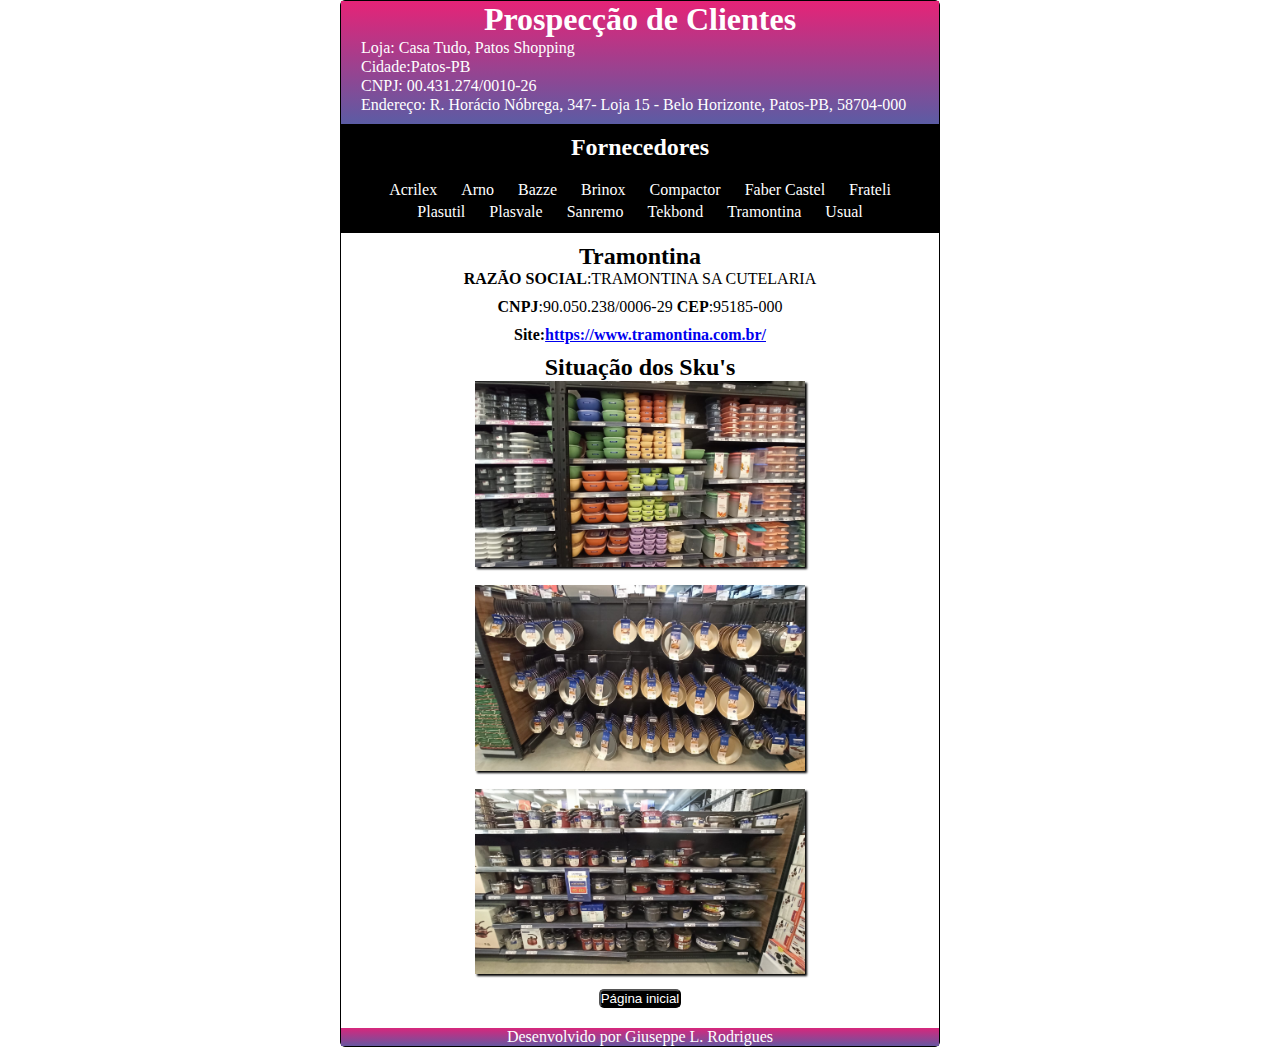
<file: tramontina.html>
<!DOCTYPE html>
<html lang="pt-br">

<head>
    <meta charset="UTF-8">
    <meta name="viewport" content="width=device-width, initial-scale=1.0">
    <title>Casa Tudo</title>
    <link rel="stylesheet" href="style.css">
</head>

<body>
    <header>
        <h1>Prospecção de Clientes</h1>
        <p>Loja: Casa Tudo, Patos Shopping</p>
        <p>Cidade:Patos-PB</p>
        <p>CNPJ: 00.431.274/0010-26</p>
        <p>Endereço: R. Horácio Nóbrega, 347- Loja 15 - Belo Horizonte, Patos-PB, 58704-000</p>
    </header>
    <nav>
        <menu>
            <ul>
                <h2>Fornecedores</h2> <br>
                <li><a class="cima" href="acrilex.html">Acrilex</a></li>
                <li><a class="cima" href="arno.html">Arno</a></li>
                <li><a class="cima" href="bazze.html">Bazze</a></li>
                <li><a class="cima" href="brinox.html">Brinox</a></li>
                <li><a class="cima" href="compactor.html">Compactor</a></li>
                <li><a class="cima" href="faber.html">Faber Castel</a></li>
                <li><a class="cima" href="frateli.html">Frateli</a></li> <br>
                <li><a class="baixo" href="plasutil.html">Plasutil</a></li>
                <li><a class="baixo" href="plasvale.html">Plasvale</a></li>
                <li><a class="baixo" href="sanremo.html">Sanremo</a></li>
                <li><a class="baixo" href="tekbond.html">Tekbond</a></li>
                <li><a class="baixo" href="tramontina.html">Tramontina</a></li>
                <li><a class="baixo" href="usual.html">Usual</a></li>
            </ul>
        </menu>
    </nav>
    <main>
        <h2>Tramontina</h2>
        <p><strong>RAZÃO SOCIAL</strong>:TRAMONTINA SA CUTELARIA</p>
        <p><strong>CNPJ</strong>:90.050.238/0006-29<strong>  CEP</strong>:95185-000</p> 
        <p><strong>Site:<a href="https://www.tramontina.com.br/" target="_blank">https://www.tramontina.com.br/</a></strong></p>
             <h2>Situação dos Sku's</h2>
             <img src="imagens/tramontina/Imagem do WhatsApp de 2024-11-05 à(s) 05.58.43_4ba591f5.jpg" alt=""><br>
             <img src="imagens/tramontina/Imagem do WhatsApp de 2024-11-05 à(s) 05.58.44_f8c99001.jpg" alt=""><br>
             <img src="imagens/tramontina/Imagem do WhatsApp de 2024-11-05 à(s) 05.58.45_21e59636.jpg" alt="">
    </main>
    <div id="botao"><button><a href="index.html" target="_self">Página inicial</a></button></div>
    <footer>
        <p>Desenvolvido por Giuseppe L. Rodrigues</p>
    </footer>
</body>
</html>
</file>
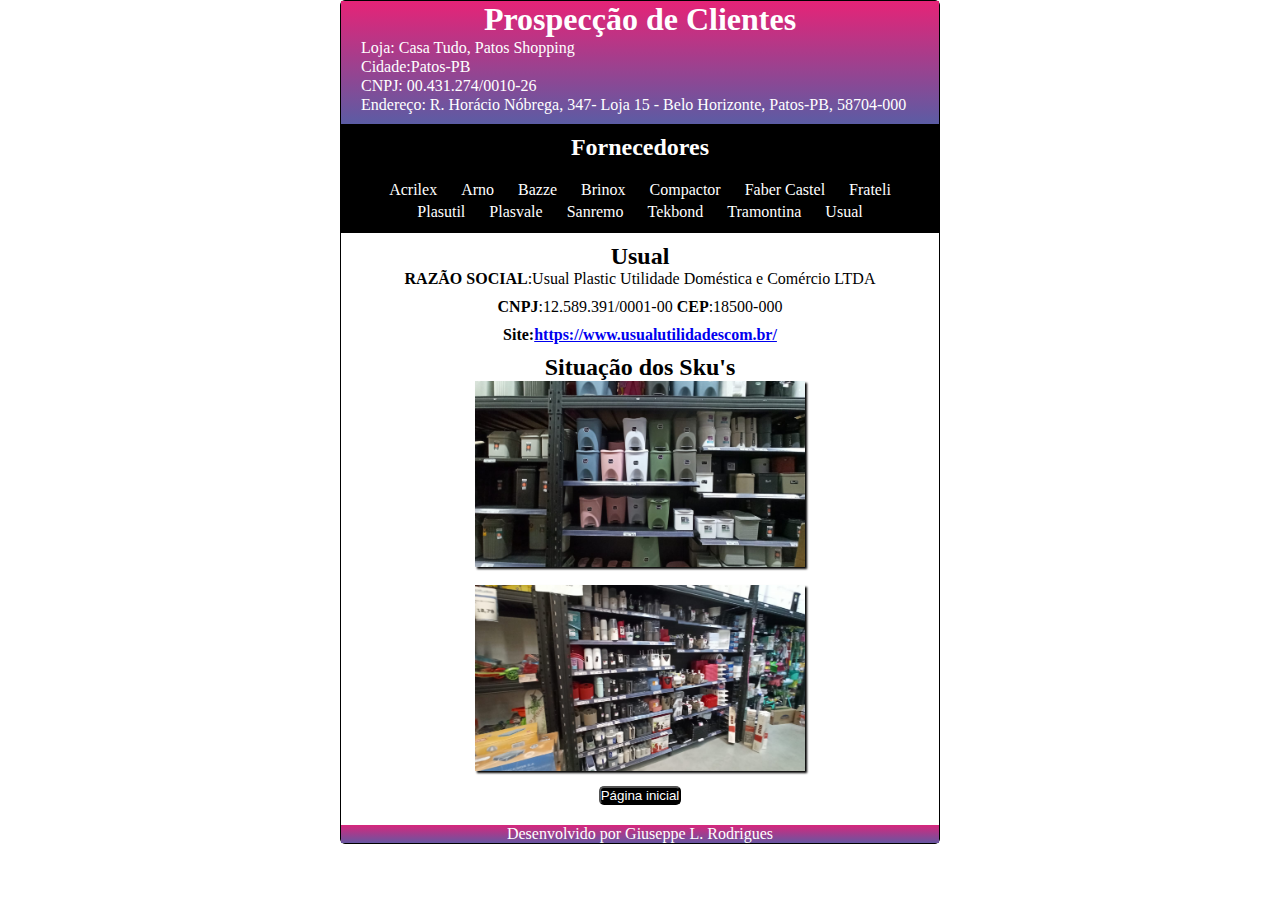
<file: usual.html>
<!DOCTYPE html>
<html lang="pt-br">

<head>
    <meta charset="UTF-8">
    <meta name="viewport" content="width=device-width, initial-scale=1.0">
    <title>Casa Tudo</title>
    <link rel="stylesheet" href="style.css">
</head>

<body>
    <header>
        <h1>Prospecção de Clientes</h1>
        <p>Loja: Casa Tudo, Patos Shopping</p>
        <p>Cidade:Patos-PB</p>
        <p>CNPJ: 00.431.274/0010-26</p>
        <p>Endereço: R. Horácio Nóbrega, 347- Loja 15 - Belo Horizonte, Patos-PB, 58704-000</p>
    </header>
    <nav>
        <menu>
            <ul>
                <h2>Fornecedores</h2> <br>
                <li><a class="cima" href="acrilex.html">Acrilex</a></li>
                <li><a class="cima" href="arno.html">Arno</a></li>
                <li><a class="cima" href="bazze.html">Bazze</a></li>
                <li><a class="cima" href="brinox.html">Brinox</a></li>
                <li><a class="cima" href="compactor.html">Compactor</a></li>
                <li><a class="cima" href="faber.html">Faber Castel</a></li>
                <li><a class="cima" href="frateli.html">Frateli</a></li> <br>
                <li><a class="baixo" href="plasutil.html">Plasutil</a></li>
                <li><a class="baixo" href="plasvale.html">Plasvale</a></li>
                <li><a class="baixo" href="sanremo.html">Sanremo</a></li>
                <li><a class="baixo" href="tekbond.html">Tekbond</a></li>
                <li><a class="baixo" href="tramontina.html">Tramontina</a></li>
                <li><a class="baixo" href="usual.html">Usual</a></li>
            </ul>
        </menu>
    </nav>
    <main>
        <h2>Usual</h2>
        <p><strong>RAZÃO SOCIAL</strong>:Usual Plastic Utilidade Doméstica e Comércio LTDA</p>
        <p><strong>CNPJ</strong>:12.589.391/0001-00<strong>  CEP</strong>:18500-000</p> 
        <p><strong>Site:<a href="https://www.usualutilidades.com.br/" target="_blank">https://www.usualutilidadescom.br/</a></strong></p>
             <h2>Situação dos Sku's</h2>
             <img src="imagens/usual/Imagem do WhatsApp de 2024-11-05 à(s) 05.58.36_3e6fbdc9.jpg" alt=""><br>
             <img src="imagens/usual/Imagem do WhatsApp de 2024-11-05 à(s) 05.58.41_b8781eaf.jpg" alt="">
    </main>
    <div id="botao"><button><a href="index.html" target="_self">Página inicial</a></button></div>
    <footer>
        <p>Desenvolvido por Giuseppe L. Rodrigues</p>
    </footer>
</body>
</html>
</file>
<file: style.css>
@charset "utf-8";

* {
    margin: 0;
    padding: 0;
    box-sizing: border-box;
}

body {
   max-width: 600px;
    margin: auto;
    border: 1px solid;
    padding: 0px 0px 0px 0px;
    border-radius: 5px;
}

header {
    background-image: linear-gradient(to bottom, #E62377,#5B5CA4);
    color: white;
    text-align: center;
    padding-bottom: 10px;
}
header p{
    text-align: left;
    padding-left: 20px;
    line-height: 19px;
}
ul{
    background-color: rgb(0, 0, 0);
    overflow: hidden;
    text-align: center;
    padding: 10px;
}
ul h2{
    color: white;
    text-align: center;
}
ul li{
    display: inline-block;
    padding: 2px 10px;
    text-align: center;
    background-color: black;
}
ul li a{
    color: white;
    text-decoration: none;
    transition: font-size 0.5s ease;
    display: inline-block;
    line-height: 10px;
}
ul li a:hover{
    color: #E62377;
   text-decoration: underline;
    font-size: 18pt;
    
}
a.cima{
    margin-top:-5;
    padding-bottom: 0px;
}
a.baixo{
    padding-top: 0;
}
main{
    text-align: center;
    display: flex;
    justify-content: center;
    align-items: center;
    flex-direction: column;
    padding: 10px;

}
main p{
    margin-bottom: 10px;
}

img {
    width: 330px;
    height: auto;
    box-shadow: 2px 2px 2px black;
    margin: 0 auto;
}
div#botao{
    display: flex;
    justify-content: center;
    align-items: center;
}
button{
    background-color: black;
    border-radius: 5px;
    margin-top: 5px;
}
button a{
    color: white;
    text-decoration: none;
}
button a:hover{
        font-size: 12pt;
        line-height:10px;
}

footer p {
    text-align: center;
    background-image: linear-gradient(to bottom, #D7277C, #6756A1);
    color: white;
    margin-top: 20px;
}
/* Consultas de mídia para responsividade */
@media (max-width: 768px) {
    body {
        padding: 10px;
    }

    header p {
        padding-left: 10px;
    }

    ul li {
        padding: 5px;
    }

    main {
        padding: 5px;
    }

    img {
        width: 100%;
        max-width: 280px;
    }
}

@media (max-width: 480px) {
    ul li {
        display: block;
        padding: 10px;
        text-align: center;
    }

    ul h2 {
        font-size: 18px;
    }

    header, footer p {
        font-size: 14px;
    }

    button a {
        font-size: 10pt;
    }
}
</file>
